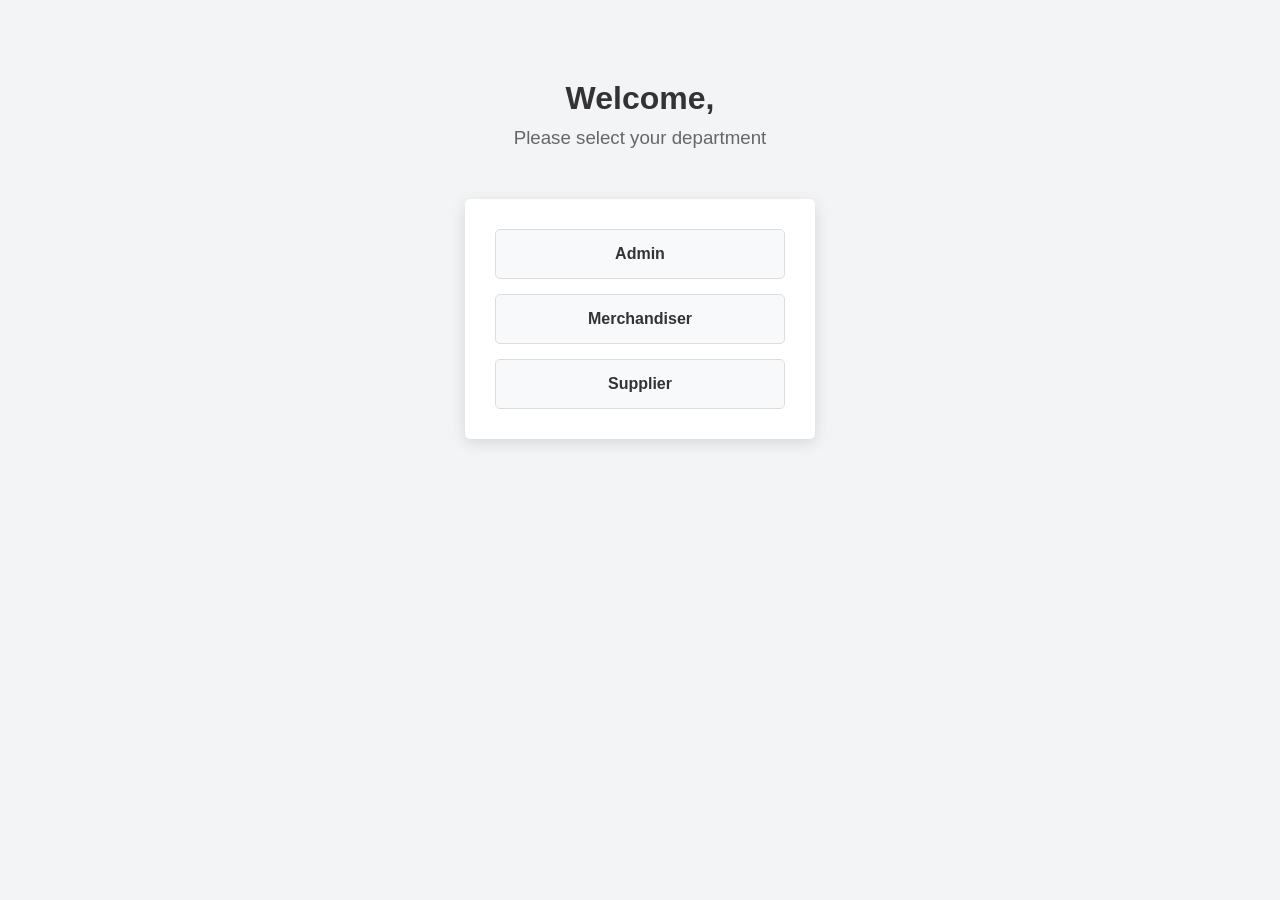
<file: index.html>
<!DOCTYPE html>
<html lang="en">
<head>
    <meta charset="UTF-8">
    <meta name="viewport" content="width=device-width, initial-scale=1.0">
    <title>Department Selection</title>

    <style>
        * {
            margin: 0;
            padding: 0;
            box-sizing: border-box;
            font-family: Arial, Helvetica, sans-serif;
        }

        body {
            min-height: 100vh;
            background: #f3f4f6;
            display: flex;
            flex-direction: column;
            align-items: center;
            padding-top: 80px;
        }

        h1 {
            color: #333;
            margin-bottom: 10px;
        }

        h3 {
            color: #666;
            font-weight: 400;
            margin-bottom: 50px;
        }

        .department-card {
            background: #ffffff;
            width: 350px;
            padding: 30px;
            border-radius: 5px;
            box-shadow: 0 4px 15px rgba(0, 0, 0, 0.12);
            display: flex;
            flex-direction: column;
            gap: 15px;
        }

        .department-link {
            text-decoration: none;
            color: #333;
            background: #f8f9fa;
            border: 1px solid #ddd;
            padding: 15px;
            border-radius: 5px;
            text-align: center;
            font-weight: 600;
            transition: all 0.3s ease;
        }

        .department-link:hover {
            background: #e9ecef;
            transform: translateY(-2px);
        }
    </style>
</head>
<body>

    <h1>Welcome,</h1>
    <h3>Please select your department</h3>

    <div class="department-card">
        <a href="admin2.html" class="department-link">Admin</a>
        <a href="merchandiser2.html" class="department-link">Merchandiser</a>
        <a href="supplier.html" class="department-link">Supplier</a>
    </div>

</body>
</html>
</file>
